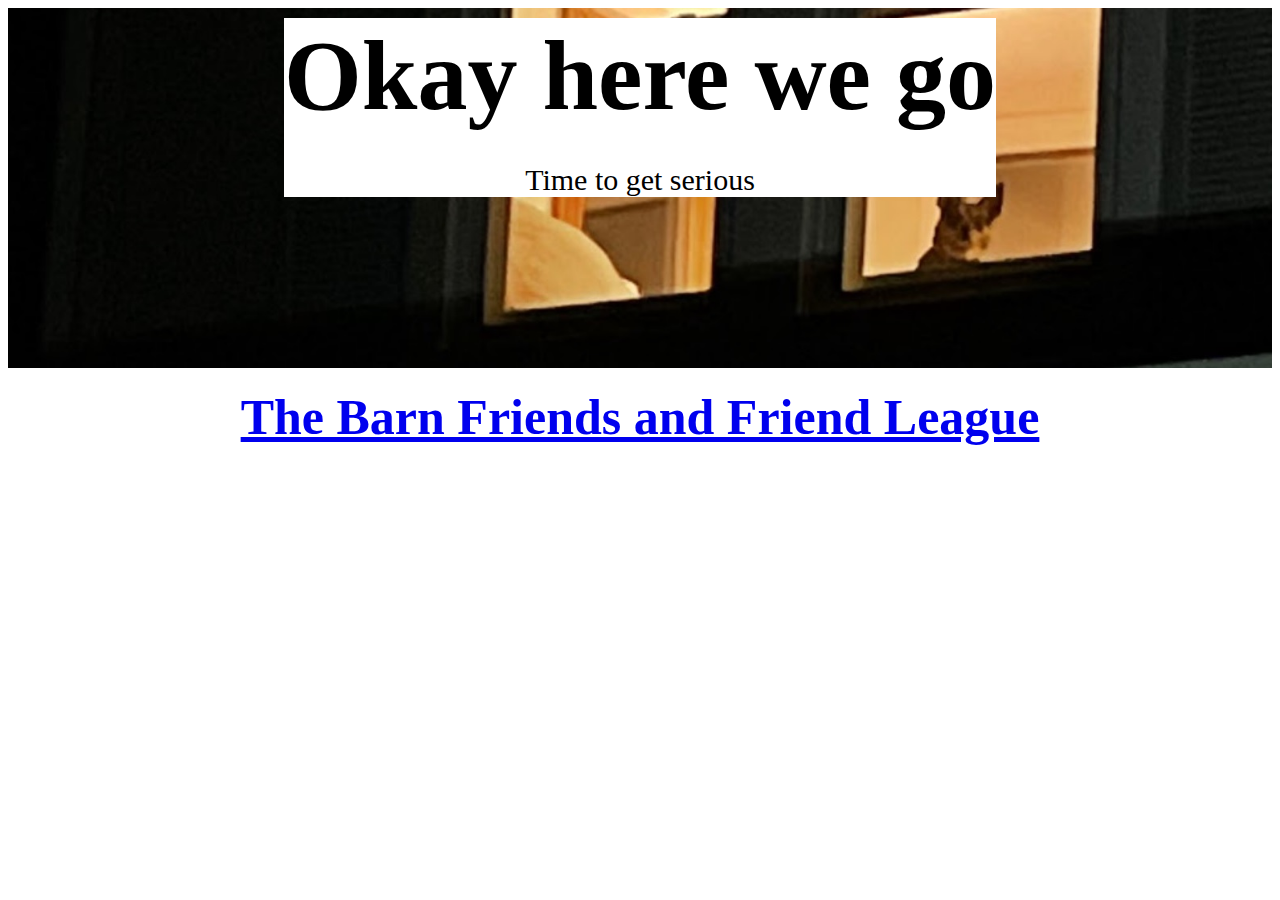
<file: index.html>
<!DOCTYPE html>
<link rel="stylesheet" href="css/styles.css">
<html lang="en">
    <head>
        <meta charset="utf-8">
        <title>Home - Harwick's Funhaus</title>
        <link rel="shortcut icon" type="image/jpg" href="Images/TayneFavi.jpg"/>
      </head>

<body>
<!--Top Section-->
  <div style="background-image: url('Images/Watcher.jpg'); background-size: cover; height: 350px; padding-top:10px; text-align: center;">
    <div style="background-position: center; background-color: white; width: fit-content; margin: 0 auto;">
      <h1 style="font-size:100px; color:black; margin: 0px">Okay here we go</h1>
      <p style="font-size:30px; color: black;">Time to get serious</p>
    </div>
  </div>
<!--Intro/Description-->
  <h1 style="font-size:50px; color:black; margin: 20px; text-align: center;">
  <a href="football.html">The Barn Friends and Friend League</a>
    </h1>

</body>
</html>
</file>
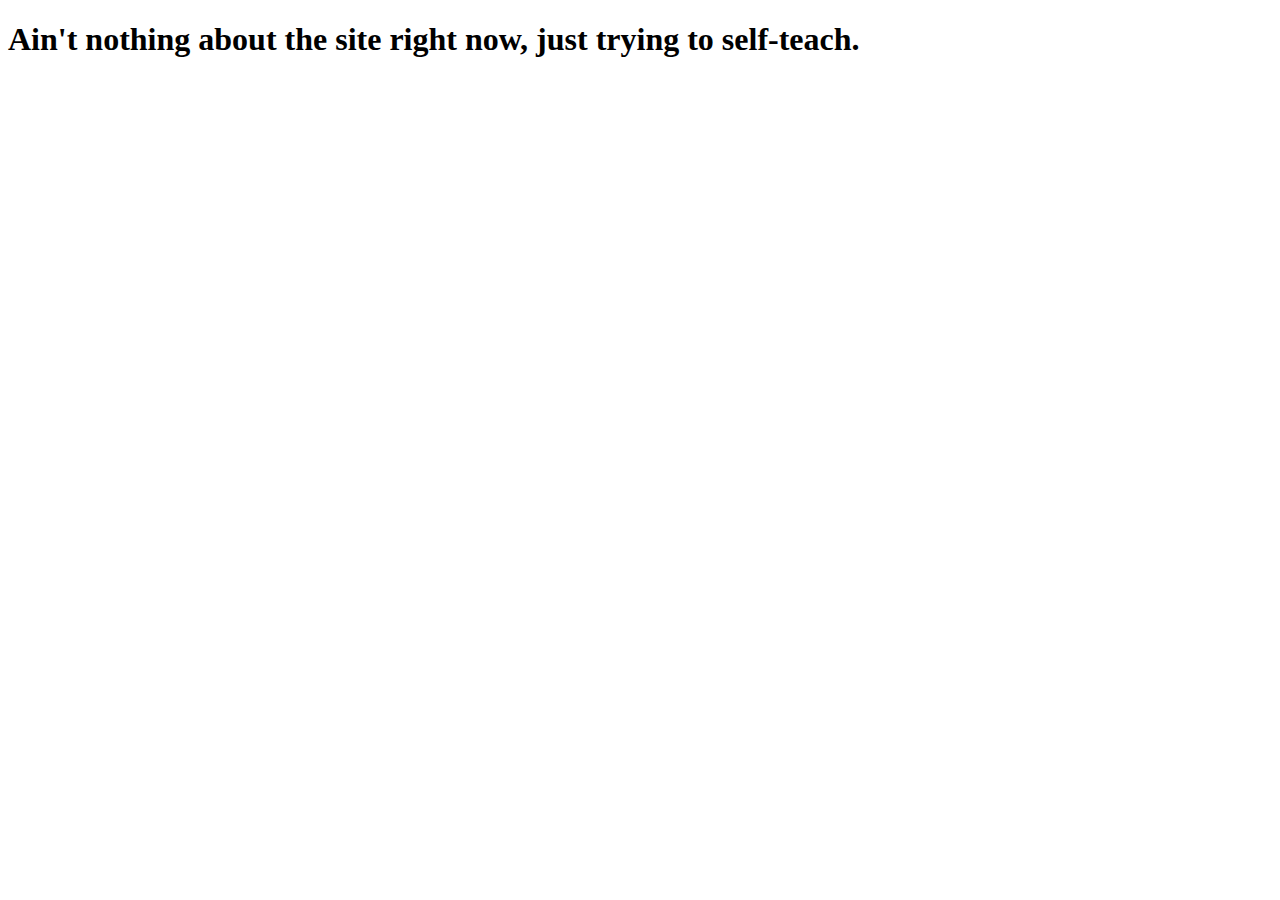
<file: about.html>
<!DOCTYPE html>
<html lang="en">
  <head>
    <meta charset="utf-8">
    <title>About - Harwick's Funhaus</title>
    <link rel="shortcut icon" type="image/jpg" href="Images/TayneFavi.jpg"/>
  </head>

  <body>
      <h1>Ain't nothing about the site right now, just trying to self-teach.</h1>
  </body>
</file>
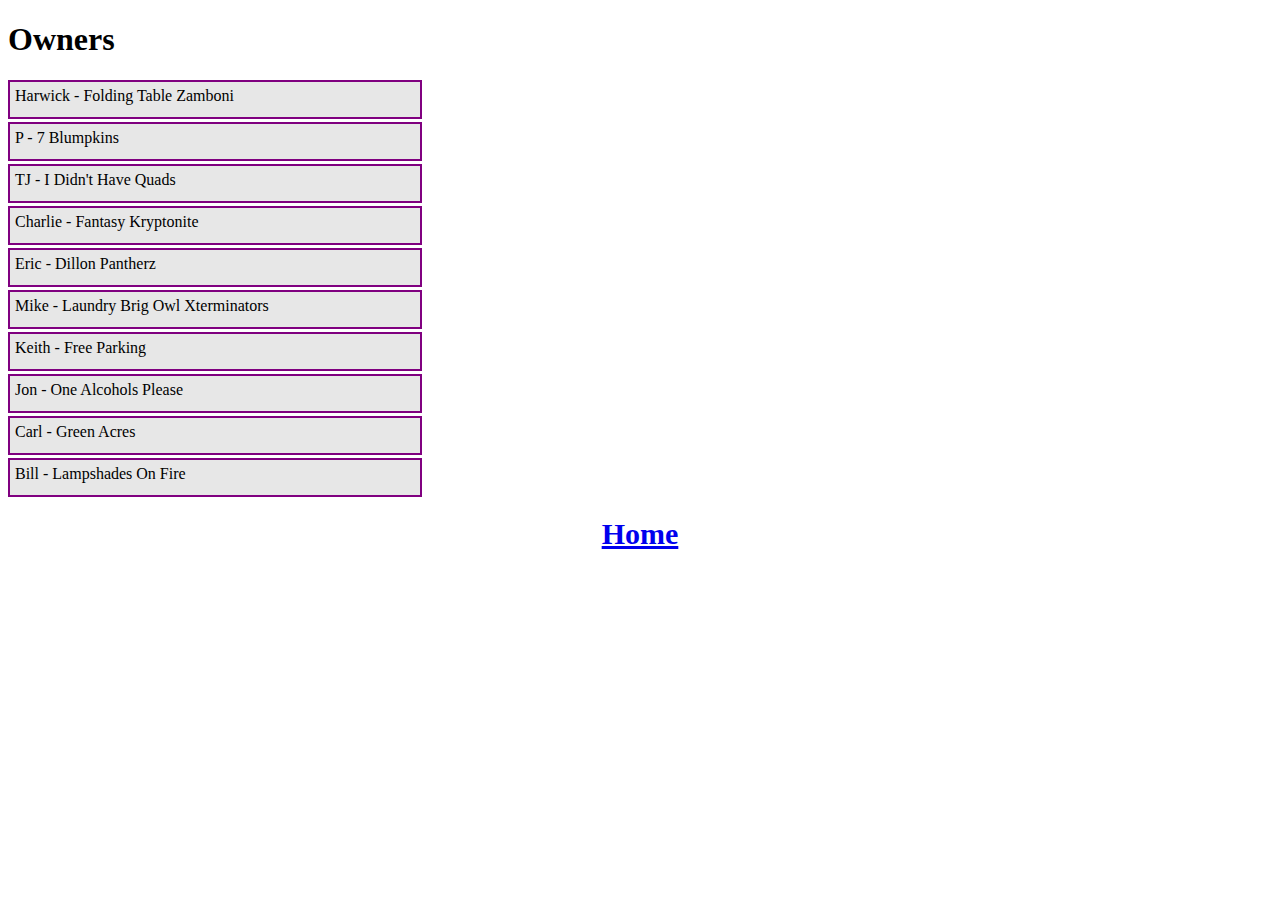
<file: football.html>
<!DOCTYPE html>
<link rel="stylesheet" href="css/styles.css">
<html lang="en">
    <head>
        <meta charset="utf-8">
        <title>Barn FFL - Harwick's Funhaus</title>
        <link rel="shortcut icon" type="image/jpg" href="Images/TayneFavi.jpg"/>
      </head>

<body>
    <h1>Owners</h1>
    <div>
        <span class="owner">Harwick - Folding Table Zamboni</span>
        <span class="owner">P - 7 Blumpkins</span>
        <span class="owner">TJ - I Didn't Have Quads</span>
        <span class="owner">Charlie - Fantasy Kryptonite</span>
        <span class="owner">Eric - Dillon Pantherz</span>
        <span class="owner">Mike - Laundry Brig Owl Xterminators</span>
        <span class="owner">Keith - Free Parking</span>
        <span class="owner">Jon - One Alcohols Please</span>
        <span class="owner">Carl - Green Acres</span>
        <span class="owner">Bill - Lampshades On Fire</span>
    </div>

    <h1 style="font-size:30px; color:black; margin: 20px; text-align: center;">
        <a href="index.html">Home</a>
          </h1>

</body>
</html>
</file>
<file: css/styles.css>
.project-text {
    text-align: center;
    font-size: 75px;
    color: white
}

span.owner {
    display: block;
    width: 400px;
    height: 25px;
    background-color: rgb(231, 231, 231);
    padding: 5px;
    border: 2px solid purple;
    margin-bottom: 3px;
}

.owner:hover{
    background-color: lightcoral;
}

.owner .oinfo{
    visibility: hidden;
    width: 120px;
    background-color: black;
    color: #fff;
    text-align: center;
    border-radius: 6px;
    padding: 5px 0;
    position: absolute;
    z-index: 1;
}

.owner:hover + .oinfo{
	visibility: visible;
}
</file>
